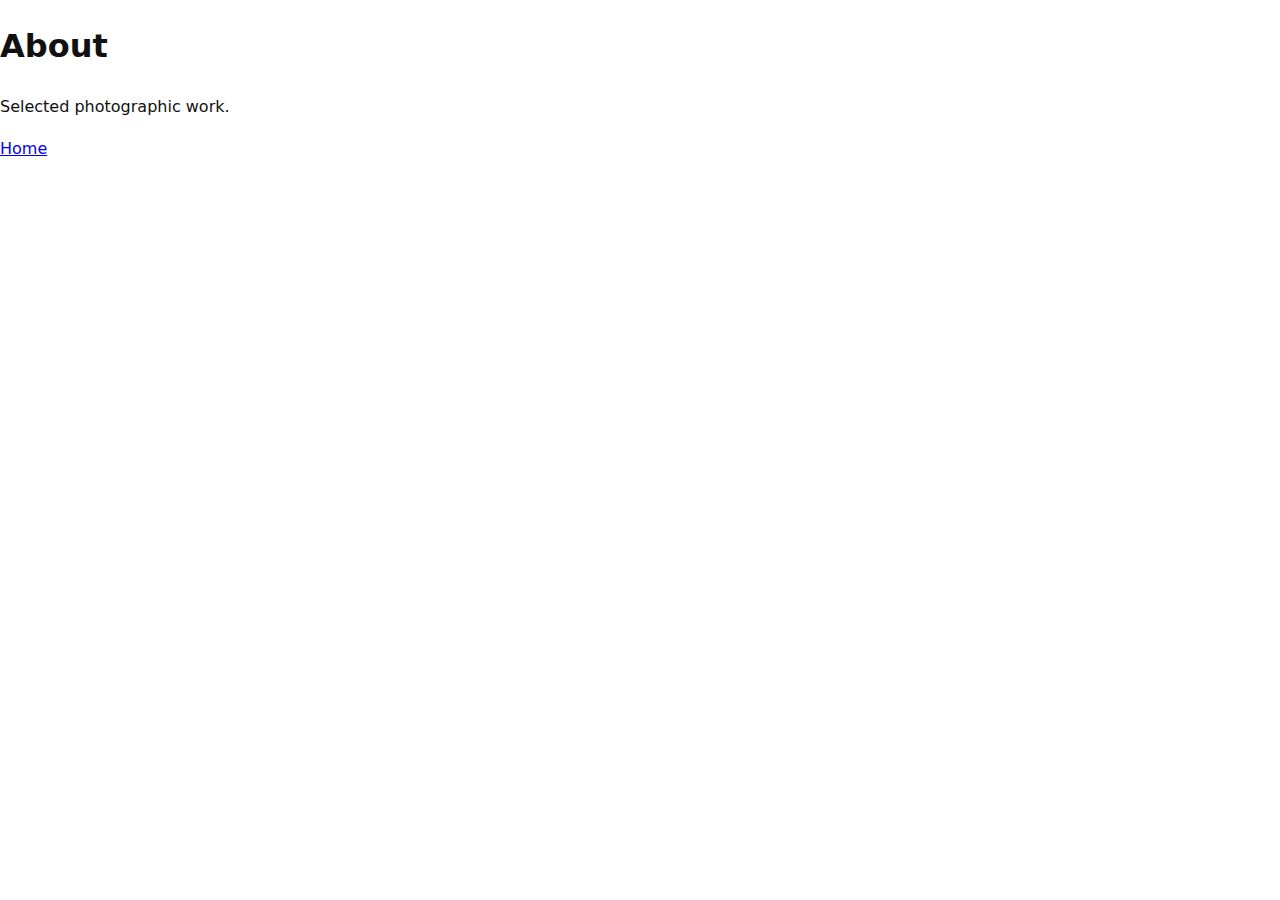
<file: about.html>
<!DOCTYPE html>
<html lang="en" class="scroll-smooth">
<head>
  <meta charset="UTF-8">

  <title>About — OHM Loam</title>
  <link rel="stylesheet" href="style.css">
</head>
<body>

<h1>About</h1>
<p>Selected photographic work.</p>

<a href="index.html">Home</a>

</body>
</html>
</file>
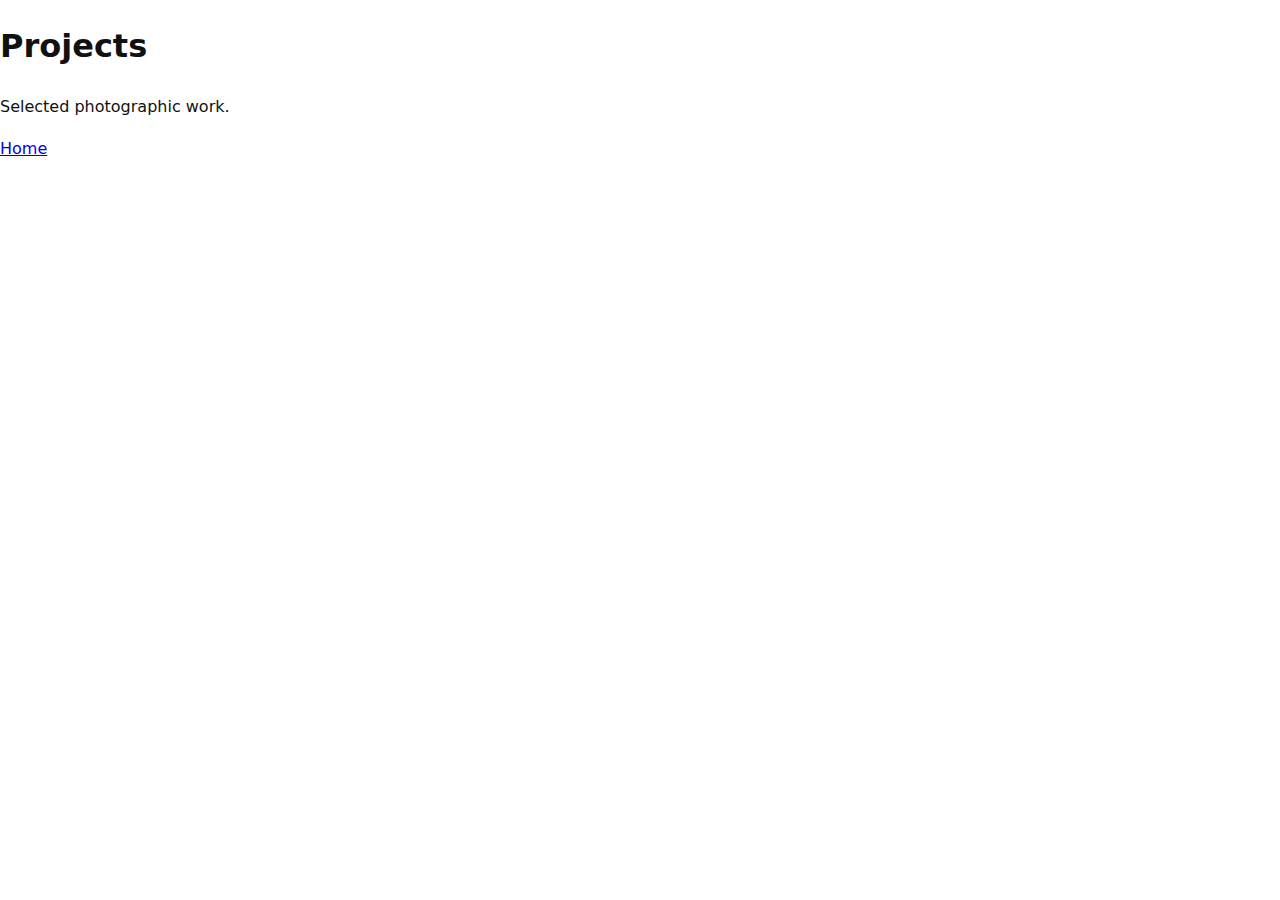
<file: projects.html>
<!DOCTYPE html>
<html lang="en">
<head>
  <meta charset="UTF-8">

  <title>Projects — OHM Loam</title>
  <link rel="stylesheet" href="style.css">
</head>
<body>

<h1>Projects</h1>
<p>Selected photographic work.</p>

<a href="index.html">Home</a>

</body>
</html>
</file>
<file: style.css>
/* Base reset */
* {
  box-sizing: border-box;
}

/* Typography + body */
body {
  margin: 0;
  padding: 0;
  font-family: system-ui, -apple-system, BlinkMacSystemFont,
               "Segoe UI", Roboto, Helvetica, Arial, sans-serif;
  color: #111;
  background-color: #fff;
  line-height: 1.6;
}

/* =========================
   Site Header — Sticky Top
   ========================= */

.site-header {
  position: sticky;
  top: 0;
  left: 0;
  right: 0;
  background: #fff;
  z-index: 1000;
  border-bottom: 1px solid rgba(0, 0, 0, 0.08);
  padding: 1rem 0;
}

.header-inner {
  display: flex;
  align-items: center;
  justify-content: space-between;
  max-width: 72rem;
  margin: 0 auto;
  padding: 0 1.5rem;
}

/* Brand */
.site-title {
  font-size: 1.35rem; /* slightly larger */
  font-weight: 500;
  margin: 0;
  color: #111;
  text-decoration: none;
  letter-spacing: 0.02em;
}

.site-title .ohm {
  font-weight: 700; /* OHM heavier than -Loam */
  text-transform: uppercase;
}

/* Nav */
.main-nav a {
  text-decoration: none;
  color: #111;
  margin-left: 2rem;
  font-size: 1rem;
  font-weight: 400;
  padding-bottom: 0.25rem;
  border-bottom: 2px solid transparent;
  transition: border-color 0.2s ease;
}

.main-nav a:hover,
.main-nav a.active {
  border-bottom-color: #111;
}


/* Navigation */
.main-nav a {
  margin: 0 1.75rem;
  text-decoration: none;
  color: #111;
  font-size: 0.95rem;
  padding-bottom: 0.25rem;
  border-bottom: 2px solid transparent;
}

.main-nav a:hover,
.main-nav a.active {
  border-bottom-color: #111;
}

/* Main content wrapper */
main {
  max-width: 72rem;
  margin: 0 auto;
  padding: 0 1.5rem 4rem;
}

/* Gallery grid */
.gallery {
  display: grid;
  grid-template-columns: repeat(auto-fit, minmax(260px, 1fr));
  gap: 2rem;
}

/* Gallery images */
.gallery img {
  width: 100%;
  height: auto;
  display: block;
  cursor: zoom-in;
}

/* Lightbox background control */
.glightbox-clean .gslide-media {
  background: transparent;
}

/* Lightbox image sizing */
.glightbox-container img {
  max-width: 85vw;
  max-height: 85vh;
  width: auto;
  height: auto;
}
/* Blur background behind lightbox */
.glightbox-container {
  backdrop-filter: blur(8px);
  -webkit-backdrop-filter: blur(8px);
}
.glightbox-overlay {
  background: rgba(0, 0, 0, 0.45);
}
.glightbox-zoom-button {
  display: none !important;
}


/* Responsive adjustments */
@media (max-width: 768px) {
  header {
    padding: 3rem 1rem 2rem;
  }

  .main-nav a {
    margin: 0 1rem;
  }

  .gallery {
    gap: 1.5rem;
  }
  .gallery a:nth-child(odd) img {
  margin-top: 2rem;
}

}
</file>
